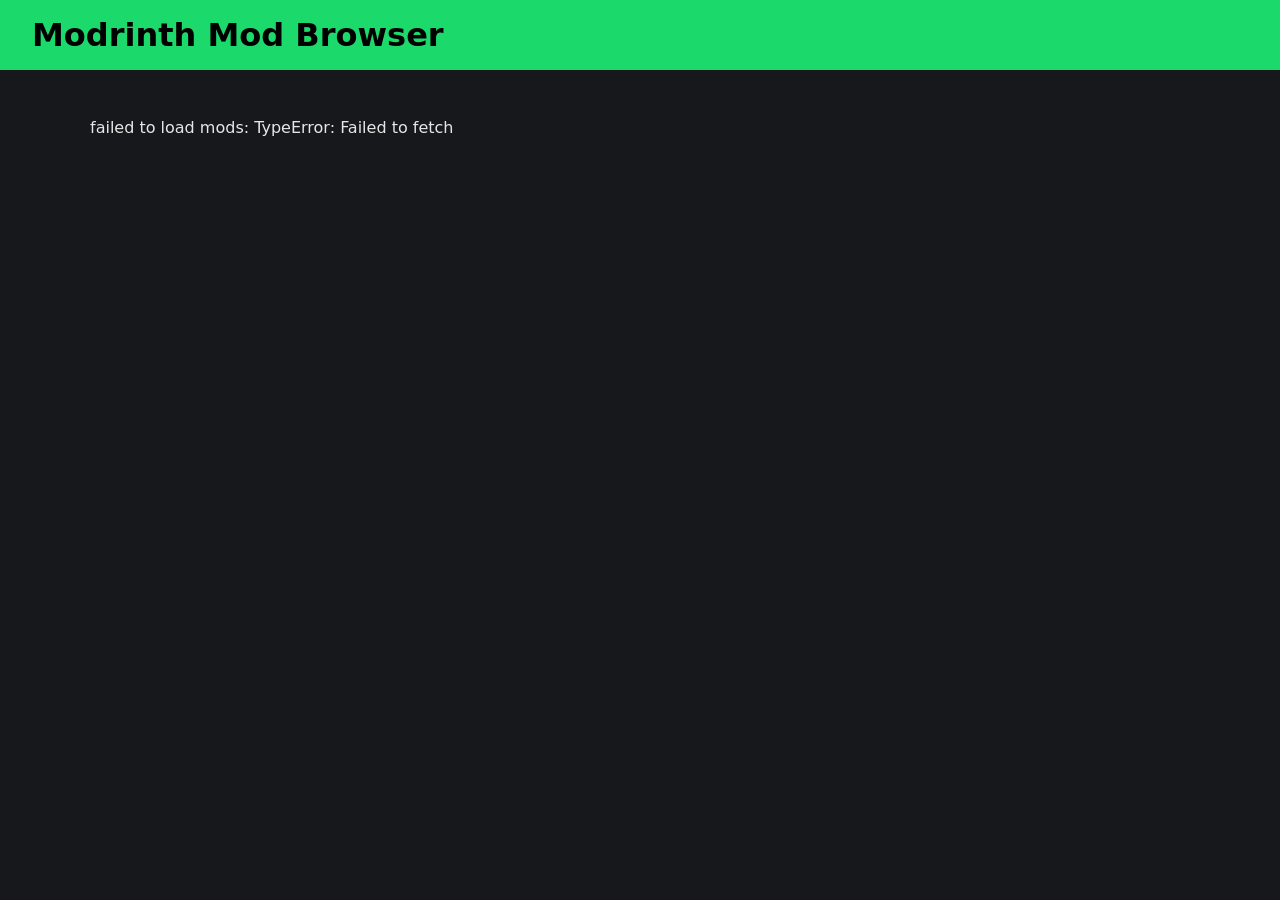
<file: index.html>
<!DOCTYPE html>
<html lang="en">
<head>
    <meta charset="UTF-8">
    <title>Modrinth Browser</title>
    <meta name="viewport" content="width=device-width, initial-scale=1">
    <script src="assets/js/index.js" defer></script>
    <link rel="stylesheet" href="assets/css/style.css">
</head>
<body>
    <header>
        <h1>Modrinth Mod Browser</h1>
    </header>

    <main>
        <p id="status">Loading...</p>
        <div id="grid" class="grid"></div>
    </main>
</body>
</html>
</file>
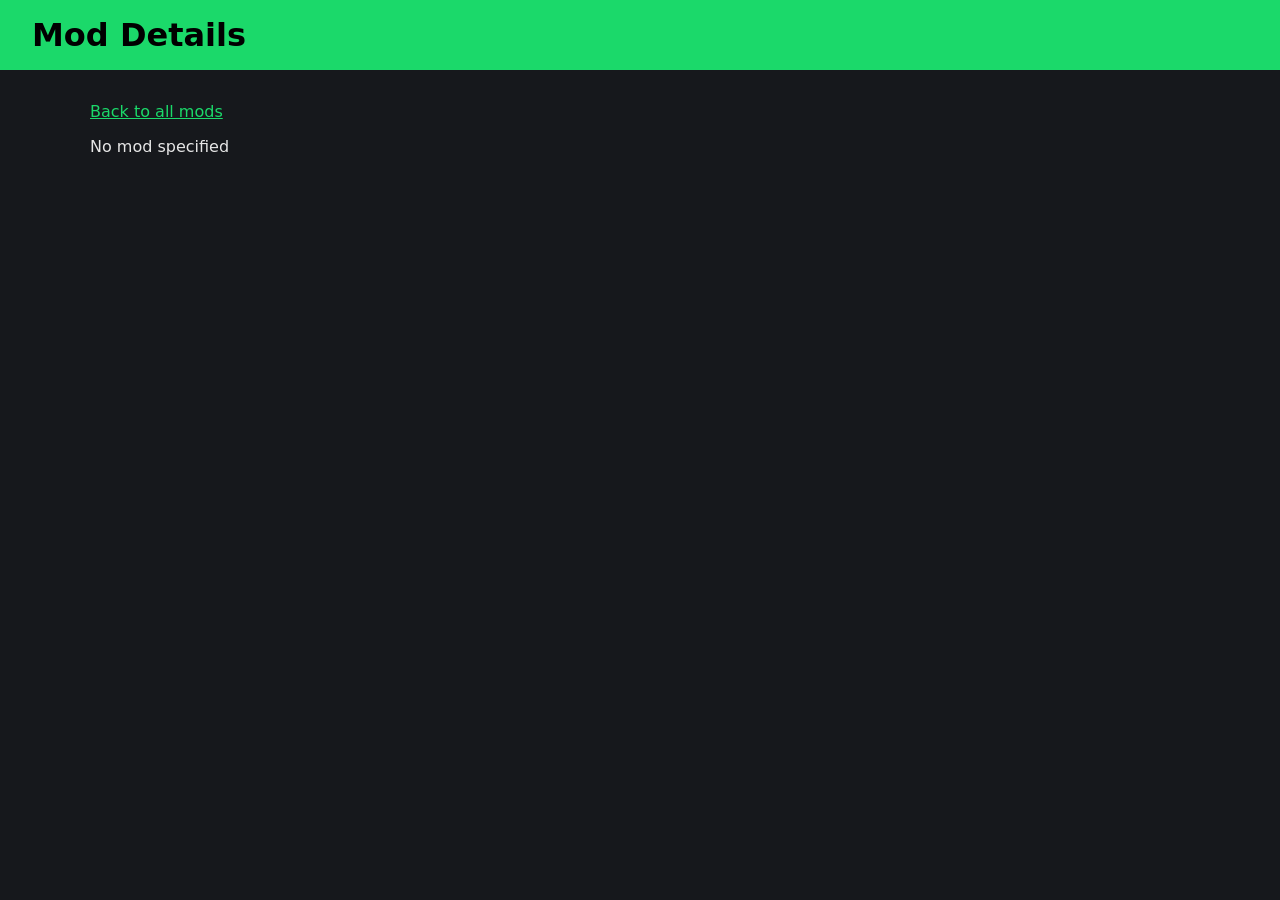
<file: mod.html>
<!DOCTYPE html>
<html lang="en">
<head>
    <meta charset="UTF-8">
    <title>Mod Details</title>
    <meta name="viewport" content="width=device-width, initial-scale=1">
    <script src="assets/js/mod.js" defer></script>
    <link rel="stylesheet" href="assets/css/style.css">
</head>
<body>
    <header>
        <h1>Mod Details</h1>
    </header>

    <main>
        <a href="index.html">Back to all mods</a>
        <p id="status">Loading...</p>
        <section id="detail" class="detail"></section>
    </main>
</body>
</html>
</file>
<file: assets/css/style.css>
body {
    font-family: system-ui, sans-serif;
    margin: 0;
    background: #16181c;
    color: #e6e6e6;
}

header { background: #1bd96a; color: #000; padding: 1rem 2rem; }
header h1 { margin: 0; }
main { padding: 2rem; max-width: 1100px; margin: auto; }
a { color: #1bd96a; }

.grid {
    display: grid;
    grid-template-columns: repeat(auto-fill, minmax(200px, 1fr));
    gap: 1rem;
}

.card {
    background: #26292f;
    border-radius: 10px;
    padding: 1rem;
    text-decoration: none;
    color: inherit;
    display: block;
}

.card:hover { background: #30343b; }
.card img { width: 64px; height: 64px; border-radius: 8px; }
.card h2 { font-size: 1.1rem; margin: .5rem 0; }
.card p { font-size: .85rem; color: #b0b0b0; }
.card small { color: #1bd96a; }

.detail img { width: 128px; height: 128px; border-radius: 12px; }
</file>
